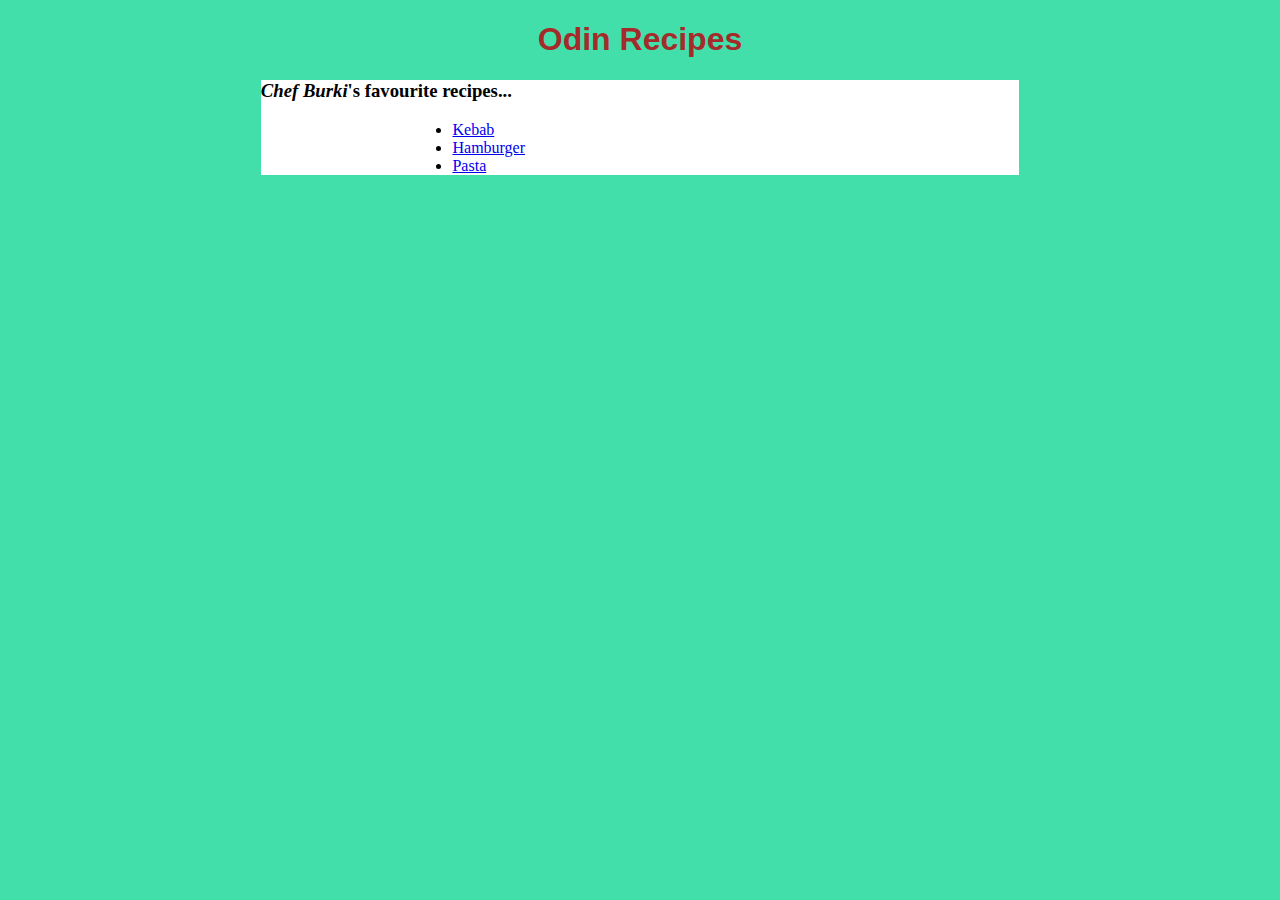
<file: index.html>
<!DOCTYPE html>
<html lang="en">
<head>
    <meta charset="UTF-8">
    <meta http-equiv="X-UA-Compatible" content="IE=edge">
    <meta name="viewport" content="width=device-width, initial-scale=1.0">
    <title>Document</title>
    <link rel="stylesheet" href="styles.css">
</head>
<body>
    <h1>Odin Recipes</h1>
    <div>
    <h3><em>Chef Burki</em>'s favourite recipes...</h3>
    <div>
        <ul>
            <li><a href="recipes/kebab.html">Kebab</a></li>
            <li><a href="recipes/hamburger.html">Hamburger</a></li>
            <li><a href="recipes/pasta.html">Pasta</a></li>
        </ul>
    </div>
    </div>
    
    
    
</body>
</html>
</file>
<file: styles.css>
body{
    background-color: rgb(67, 223, 171);
}



h1{
    text-align:center;
    color: brown;
    font-family: Arial, Helvetica, sans-serif;
    font-weight: 600;
}
div{
    margin: 20%;
    margin-top: 0%;
    background-color: white;
}
</file>
